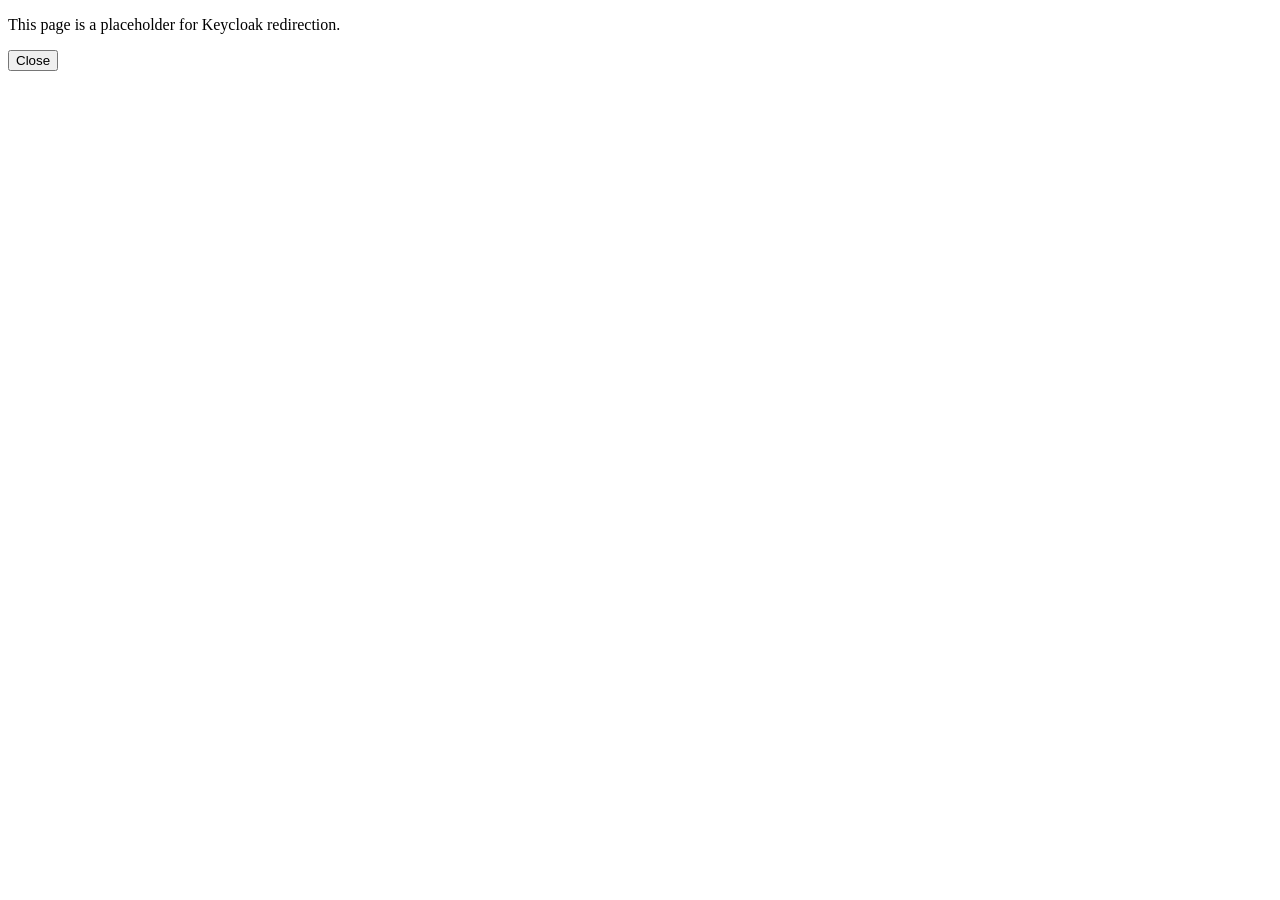
<file: ng/bossauth.html>
<!doctype html>
<html>
  <head>
    <title>BOSS Auth Response Window</title>
    <script>
      // Get code component of query and send back to window opener.
      let auth = new URL(document.location).hash
        .substring(1)
        .split("&")
        .map((el) => el.split("="))
        .reduce((pre, cur) => {
          pre[cur[0]] = cur[1];
          return pre;
        }, {});
      auth.service = "bossAuthCallback";
      opener.postMessage(JSON.stringify(auth), location.origin);
    </script>
  </head>
  <body>
    <p>This page is a placeholder for Keycloak redirection.</p>
    <p><button onclick="window.close()">Close</button></p>
  </body>
</html>
</file>
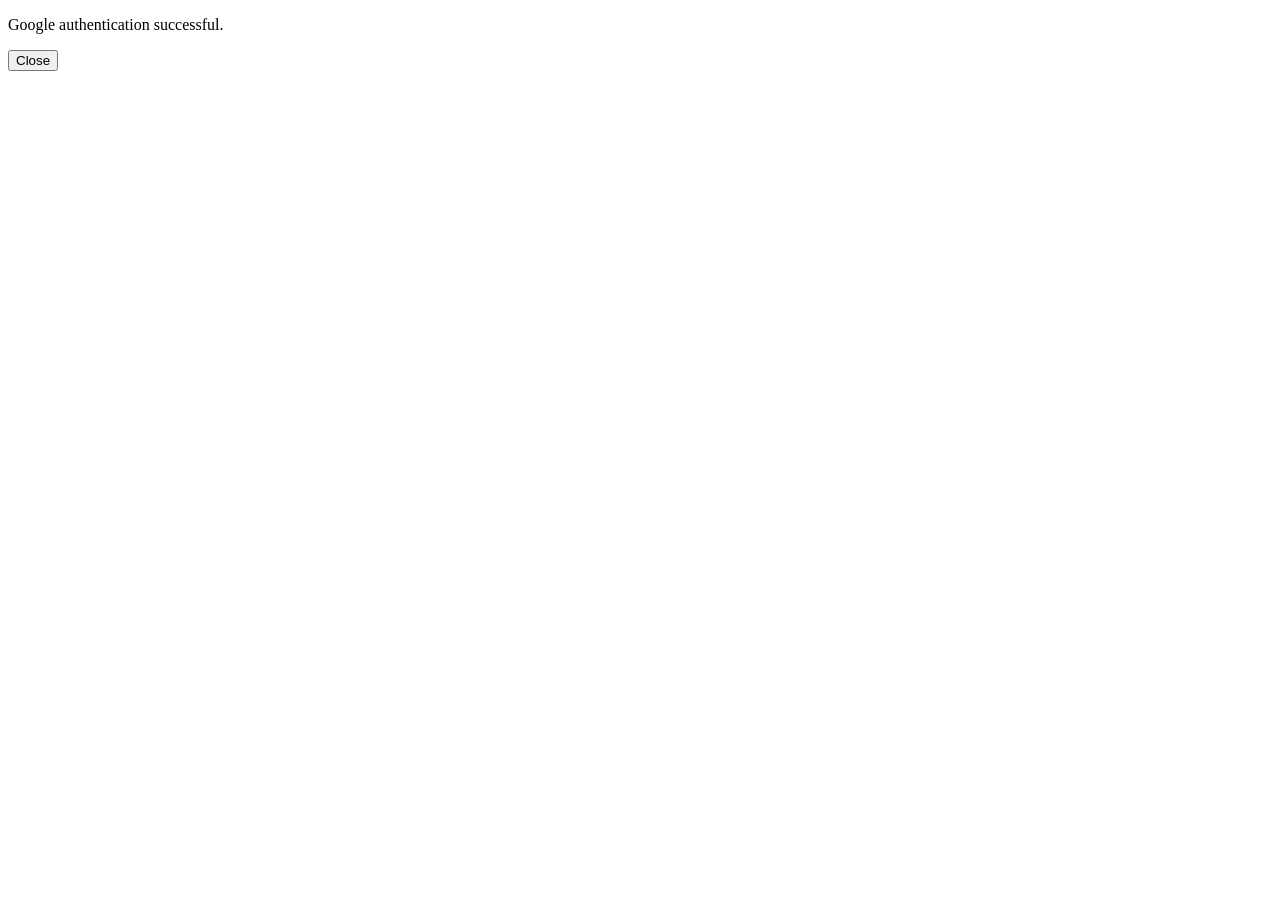
<file: ng/google_oauth2_redirect.html>
<!doctype html>
<html>
  <head>
    <title>Google oauth redirect</title>
    <script>
      const data = Object.fromEntries(
        new URLSearchParams(location.hash.substring(1)).entries(),
      );
      const target = window.opener || window.parent;
      if (target === window) {
        console.error("No opener/parent to receive successful oauth2 response");
      } else {
        target.postMessage(data, window.location.origin);
      }
    </script>
  </head>
  <body>
    <p>Google authentication successful.</p>
    <p><button onclick="window.close()">Close</button></p>
  </body>
</html>
</file>
